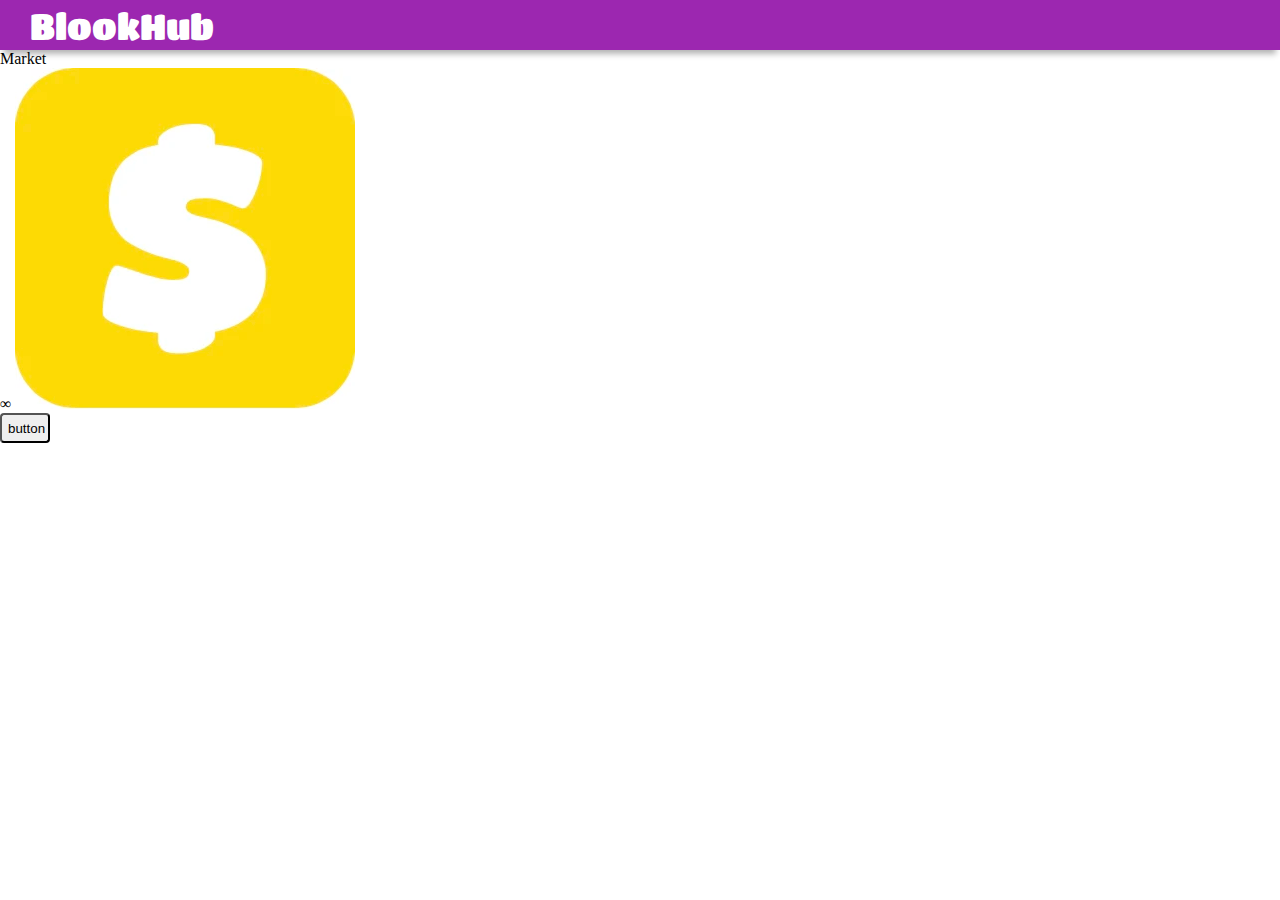
<file: index.html>
<!DOCTYPE html>
<html lang="en">
<head>
    <meta charset="UTF-8">
    <meta name="viewport" content="width=device-width, initial-scale=1.0">
    <title>Coleman Box</title>
    <link href="style.css" rel="stylesheet" type="text/css" />
    <link rel="preconnect" href="https://fonts.googleapis.com">
    <link rel="preconnect" href="https://fonts.gstatic.com" crossorigin>
    <link href="https://fonts.googleapis.com/css2?family=Titan+One&display=swap" rel="stylesheet">
    <link href="https://db.onlinewebfonts.com/c/77f6ecce8b3e56796f721316092c7e87?family=Sebino+Soft+Medium" rel="stylesheet">
    <link rel="icon" href="Images/Blooket.png" type="image/x-icon">
</head>
<body>
    <div class="topbar">
        <div class="titan-one-regular">BlookHub</div>
    </div>

    <div class="all">
        <div class="top">
            <div class="sebino-soft-medium">Market</div>
            <div class="tokens">
                <span class="tokens-amount">∞</span>
                <img src="Images/Token.png"class="tokens-image">
            </div>
        </div>
        <div class="container">
            <div id="var" blook="placeholder"></div>
            <button class="button" id="button">button</button>
        </div>
    </div>

    <script src="script.js"></script>
</body>
</html>
</file>
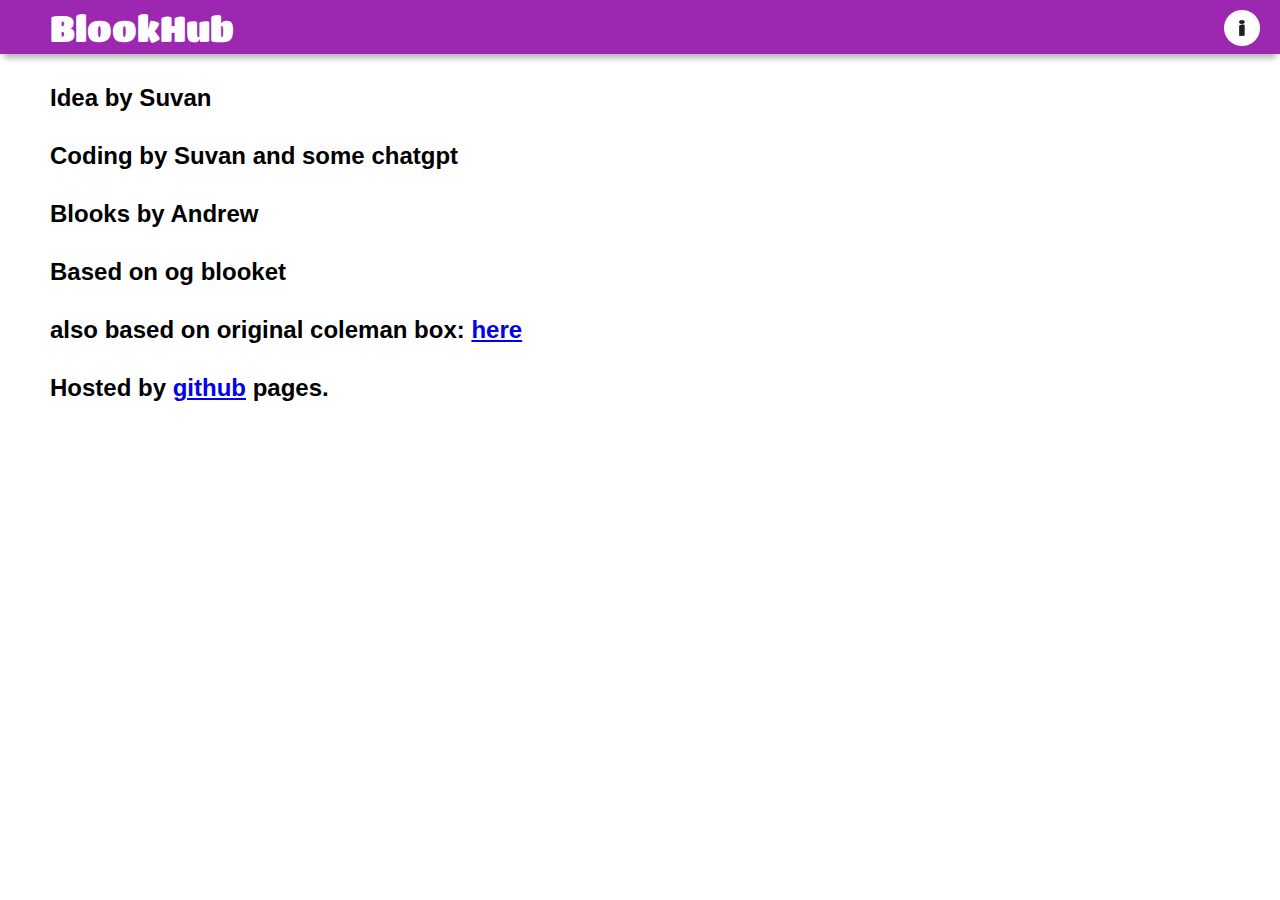
<file: info.html>
<!DOCTYPE html>
<html lang="en">
<head>
    <meta charset="UTF-8">
    <meta name="viewport" content="width=device-width, initial-scale=1.0">
    <title>info</title>
    <link href="info.css" rel="stylesheet" type="text/css" />
    <link rel="preconnect" href="https://fonts.googleapis.com">
    <link rel="preconnect" href="https://fonts.gstatic.com" crossorigin>
    <link href="https://fonts.googleapis.com/css2?family=Titan+One&display=swap" rel="stylesheet">
    <link href="https://fonts.googleapis.com/css2?family=Titan+One&display=swap" rel="stylesheet">
    <link href="https://db.onlinewebfonts.com/c/77f6ecce8b3e56796f721316092c7e87?family=Sebino+Soft+Medium" rel="stylesheet">
    <link rel="icon" href="Images/Blooket.png" type="image/x-icon">
</head>
<body>

    <div class="topbar">
        <a href="index.html" style="text-decoration: none;"><div class="titan-one-regular">BlookHub</div></a>
        <a href="info.html"><img src="Images/infologo.png"class="info-image"></a>
    </div>
    <div class="text">Idea by Suvan</div>
    <div class="text">Coding by Suvan and some chatgpt</div>
    <div class="text">Blooks by Andrew</div>
    <div class="text">Based on og blooket</div>
    <div class="text">also based on original coleman box:
    <a href="https://scratch.mit.edu/projects/731571480" target="_blank">here</a></div>
    <div class="text">Hosted by <a href="https://github.com/shimpava001/Coleman-box" target="_blank">github</a> pages.</div>
</body>
</html>
</file>
<file: style.css>
body {
  margin: 0;
}
.topbar{
    width:auto;
    background-color: #9C27B0;
    height:50px;
    box-shadow: 0 8px 6px -4px rgba(0, 0, 0, 0.3);
    align-items: center;
    display:flex;
}
.button{
    border-radius: 4px;
    width: 50px;
    height: 30px;
}
.titan-one-regular {
  font-family: "Titan One", sans-serif;
  font-weight: 400;
  font-style: normal;
  color: white;
  font-size: 36px;
  margin-left: 30px;
}
</file>
<file: info.css>
body {
  margin: 0;  
}
.topbar{
    width:auto;
    background-color: #9C27B0;
    height:54px;
    box-shadow: 0 8px 6px -4px rgba(0, 0, 0, 0.3);
    display: flex;
    align-items: center;
    justify-content: space-between;
    padding: 0 20px;
}
.info-image{
    height:36px;
    margin-top: 5px;
}
.titan-one-regular {
  font-family: "Titan One", sans-serif;
  font-weight: 400;
  font-style: normal;
  color: white;
  font-size: 36px;
  margin-left: 30px;
}
@font-face {
    font-family: "Sebino Soft Medium";
    src: url("https://db.onlinewebfonts.com/t/77f6ecce8b3e56796f721316092c7e87.eot");
    src: url("https://db.onlinewebfonts.com/t/77f6ecce8b3e56796f721316092c7e87.eot?#iefix")format("embedded-opentype"),
    url("https://db.onlinewebfonts.com/t/77f6ecce8b3e56796f721316092c7e87.woff2")format("woff2"),
    url("https://db.onlinewebfonts.com/t/77f6ecce8b3e56796f721316092c7e87.woff")format("woff"),
    url("https://db.onlinewebfonts.com/t/77f6ecce8b3e56796f721316092c7e87.ttf")format("truetype"),
    url("https://db.onlinewebfonts.com/t/77f6ecce8b3e56796f721316092c7e87.svg#Sebino Soft Medium")format("svg");
}
.text {
    font-family: "Sebino Soft Medium", sans-serif;
    font-weight: 800;
    font-style: normal;
    color: black;
    font-size: 24px;
    margin-left: 50px;
    margin-top: 30px;
}
</file>
